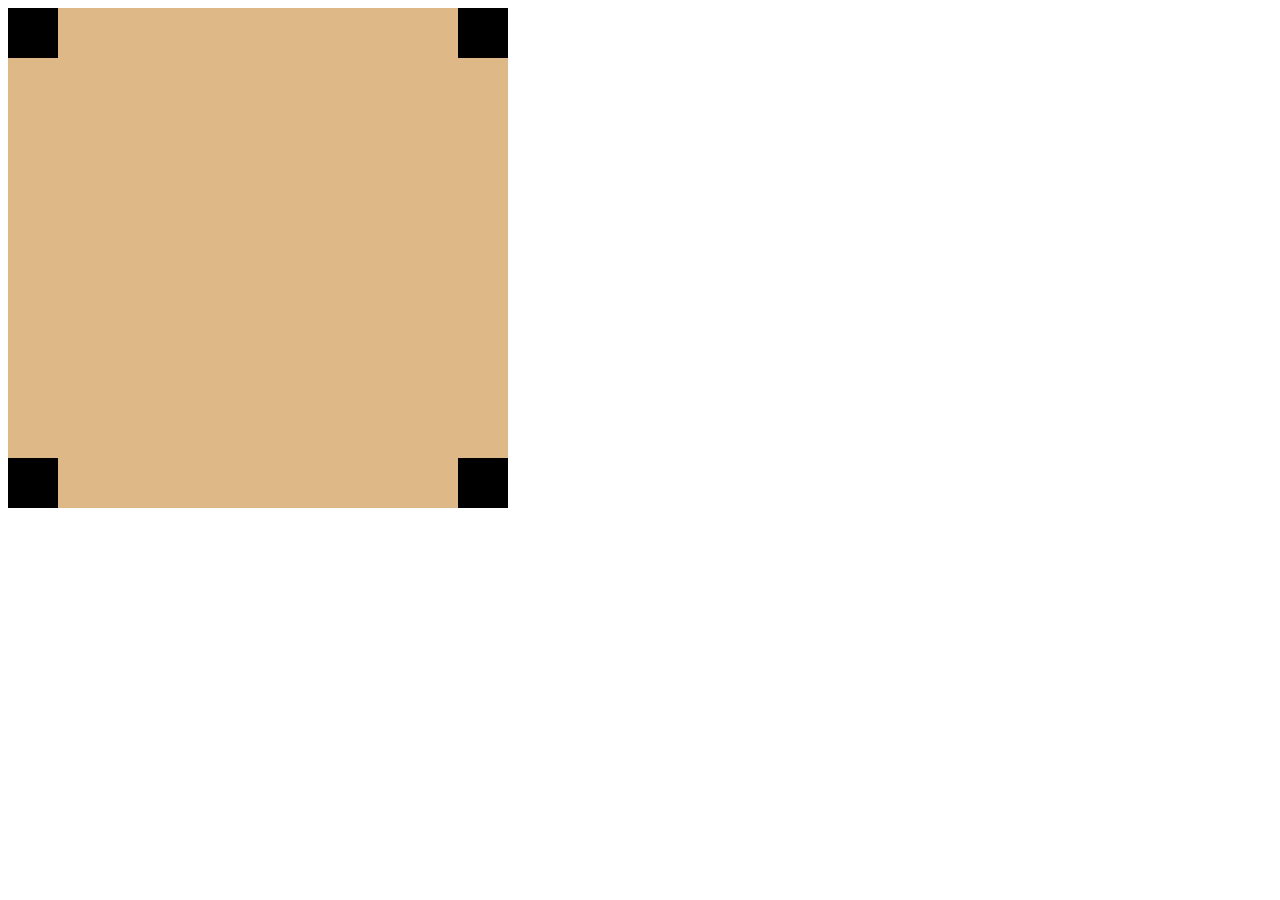
<file: floatnposition.html>
<!DOCTYPE html>
<html>
  <head>
    <title>My page</title>
    <style>
      .div1 {
        background-color: burlywood;
        width: 500px;
        height: 500px;
        position: relative;
      }
      .div {
        width: 50px;
        height: 50px;
        background-color: black;
        position: absolute;
      }
      div:first-child {
        top: 0px;
      }
      div:nth-child(2) {
        bottom: 0px;
      }
      div:nth-child(3) {
        bottom: 0px;
        right: 0px;
      }
      div:last-child {
        right: 0px;
      }
    </style>
  </head>
  <body>
    <div class="div1">
      <div class="div"></div>
      <div class="div"></div>
      <div class="div"></div>
      <div class="div"></div>
    </div>
  </body>
</html>
</file>
